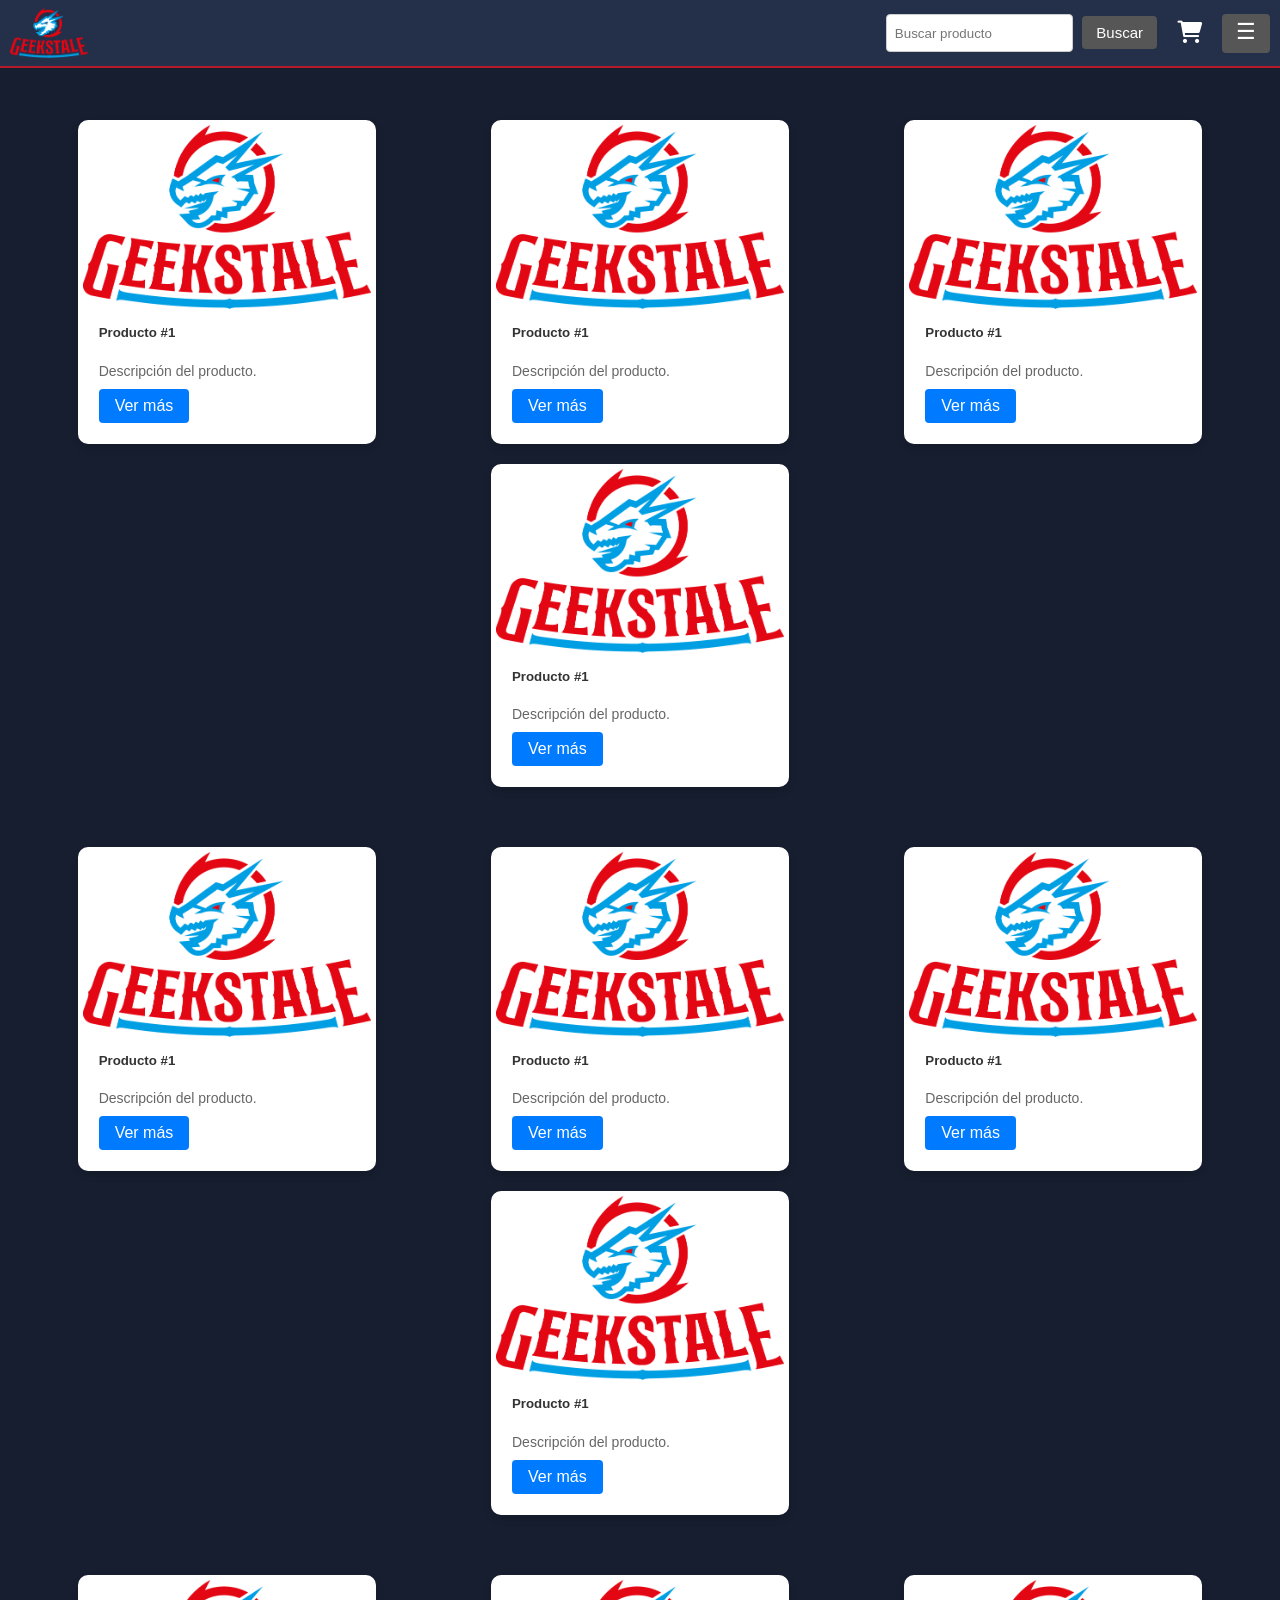
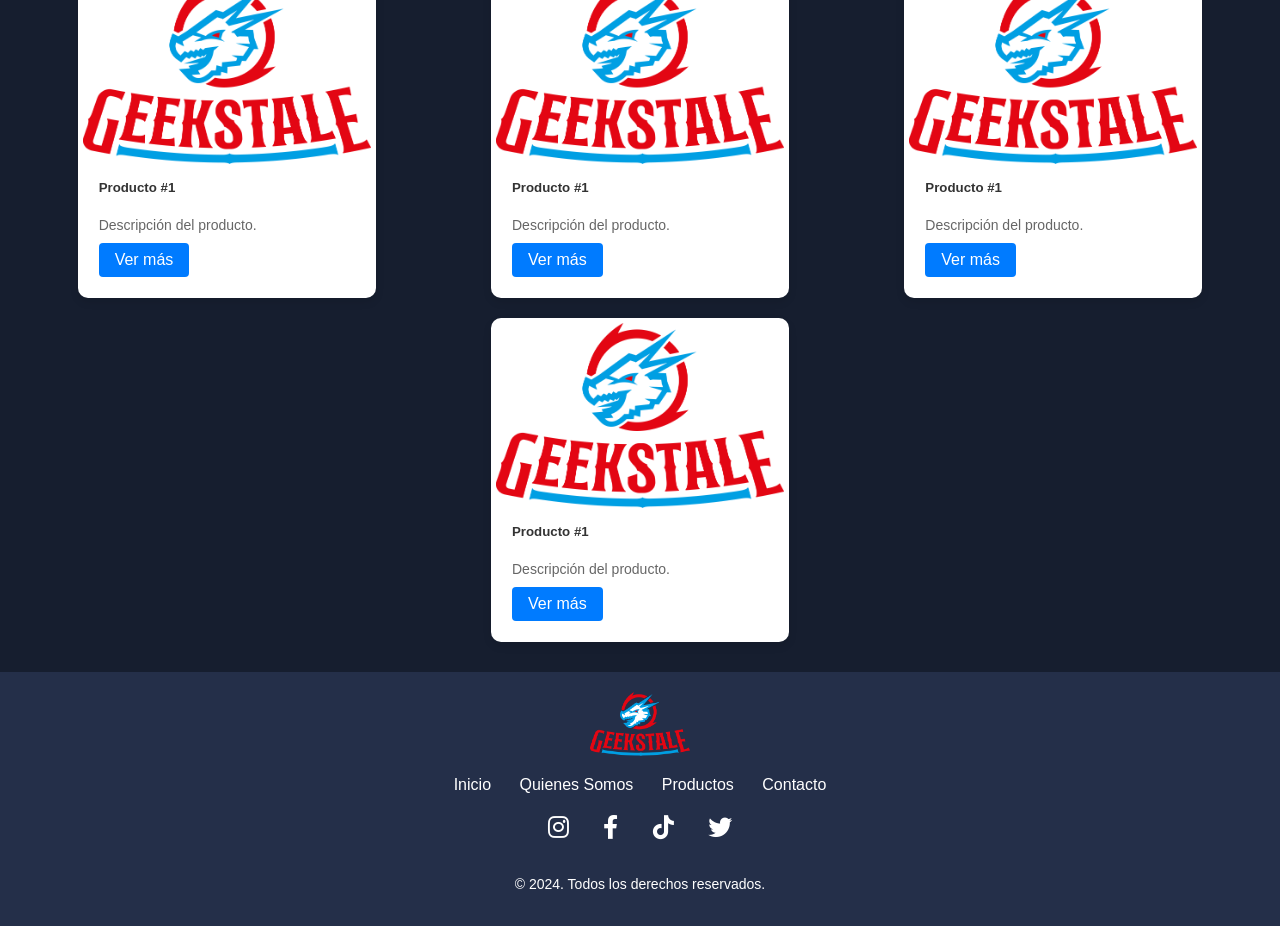
<file: pages/index.html>
<!DOCTYPE html>
<html lang="en">

<head>
    <meta charset="UTF-8">
    <meta name="viewport" content="width=device-width, initial-scale=1.0">
    <title>Geek Stale - Inicio</title>
    <link rel="icon" type="image/png" href="../assets/images/favicon.png">

    <link rel="stylesheet" href="../assets/css/inicio.css">
    <link rel="stylesheet" href="https://cdnjs.cloudflare.com/ajax/libs/font-awesome/6.0.0-beta3/css/all.min.css">
</head>

<body>
    
    <div id="header"></div>

    <main>
        <div class="card-container">
            <div class="card">
                <img src="../assets/images/GEEKSTALE00.png" alt="Product Image" class="card-image">
                <div class="card-content">
                    <h5 class="card-title">Producto #1</h5>
                    <p class="card-description">Descripción del producto.</p>
                    <a href="#" class="card-button">Ver más</a>
                </div>
            </div>

            <div class="card">
                <img src="../assets/images/GEEKSTALE00.png" alt="Product Image" class="card-image">
                <div class="card-content">
                    <h5 class="card-title">Producto #1</h5>
                    <p class="card-description">Descripción del producto.</p>
                    <a href="#" class="card-button">Ver más</a>
                </div>
            </div>

            <div class="card">
                <img src="../assets/images/GEEKSTALE00.png" alt="Product Image" class="card-image">
                <div class="card-content">
                    <h5 class="card-title">Producto #1</h5>
                    <p class="card-description">Descripción del producto.</p>
                    <a href="#" class="card-button">Ver más</a>
                </div>
            </div>

            <div class="card">
                <img src="../assets/images/GEEKSTALE00.png" alt="Product Image" class="card-image">
                <div class="card-content">
                    <h5 class="card-title">Producto #1</h5>
                    <p class="card-description">Descripción del producto.</p>
                    <a href="#" class="card-button">Ver más</a>
                </div>
            </div>


        </div>
        <div class="card-container">
            <div class="card">
                <img src="../assets/images/GEEKSTALE00.png" alt="Product Image" class="card-image">
                <div class="card-content">
                    <h5 class="card-title">Producto #1</h5>
                    <p class="card-description">Descripción del producto.</p>
                    <a href="#" class="card-button">Ver más</a>
                </div>
            </div>

            <div class="card">
                <img src="../assets/images/GEEKSTALE00.png" alt="Product Image" class="card-image">
                <div class="card-content">
                    <h5 class="card-title">Producto #1</h5>
                    <p class="card-description">Descripción del producto.</p>
                    <a href="#" class="card-button">Ver más</a>
                </div>
            </div>

            <div class="card">
                <img src="../assets/images/GEEKSTALE00.png" alt="Product Image" class="card-image">
                <div class="card-content">
                    <h5 class="card-title">Producto #1</h5>
                    <p class="card-description">Descripción del producto.</p>
                    <a href="#" class="card-button">Ver más</a>
                </div>
            </div>

            <div class="card">
                <img src="../assets/images/GEEKSTALE00.png" alt="Product Image" class="card-image">
                <div class="card-content">
                    <h5 class="card-title">Producto #1</h5>
                    <p class="card-description">Descripción del producto.</p>
                    <a href="#" class="card-button">Ver más</a>
                </div>
            </div>


        </div>

        <div class="card-container">
            <div class="card">
                <img src="../assets/images/GEEKSTALE00.png" alt="Product Image" class="card-image">
                <div class="card-content">
                    <h5 class="card-title">Producto #1</h5>
                    <p class="card-description">Descripción del producto.</p>
                    <a href="#" class="card-button">Ver más</a>
                </div>
            </div>

            <div class="card">
                <img src="../assets/images/GEEKSTALE00.png" alt="Product Image" class="card-image">
                <div class="card-content">
                    <h5 class="card-title">Producto #1</h5>
                    <p class="card-description">Descripción del producto.</p>
                    <a href="#" class="card-button">Ver más</a>
                </div>
            </div>

            <div class="card">
                <img src="../assets/images/GEEKSTALE00.png" alt="Product Image" class="card-image">
                <div class="card-content">
                    <h5 class="card-title">Producto #1</h5>
                    <p class="card-description">Descripción del producto.</p>
                    <a href="#" class="card-button">Ver más</a>
                </div>
            </div>

            <div class="card">
                <img src="../assets/images/GEEKSTALE00.png" alt="Product Image" class="card-image">
                <div class="card-content">
                    <h5 class="card-title">Producto #1</h5>
                    <p class="card-description">Descripción del producto.</p>
                    <a href="#" class="card-button">Ver más</a>
                </div>
            </div>


        </div>
    </main>

    <div id="footer"></div>

    <script src="../assets/scripts/inicio.js"></script>
    <script src="../assets/scripts/loadHeaderFooter.js"></script>

</body>

</html>
</file>
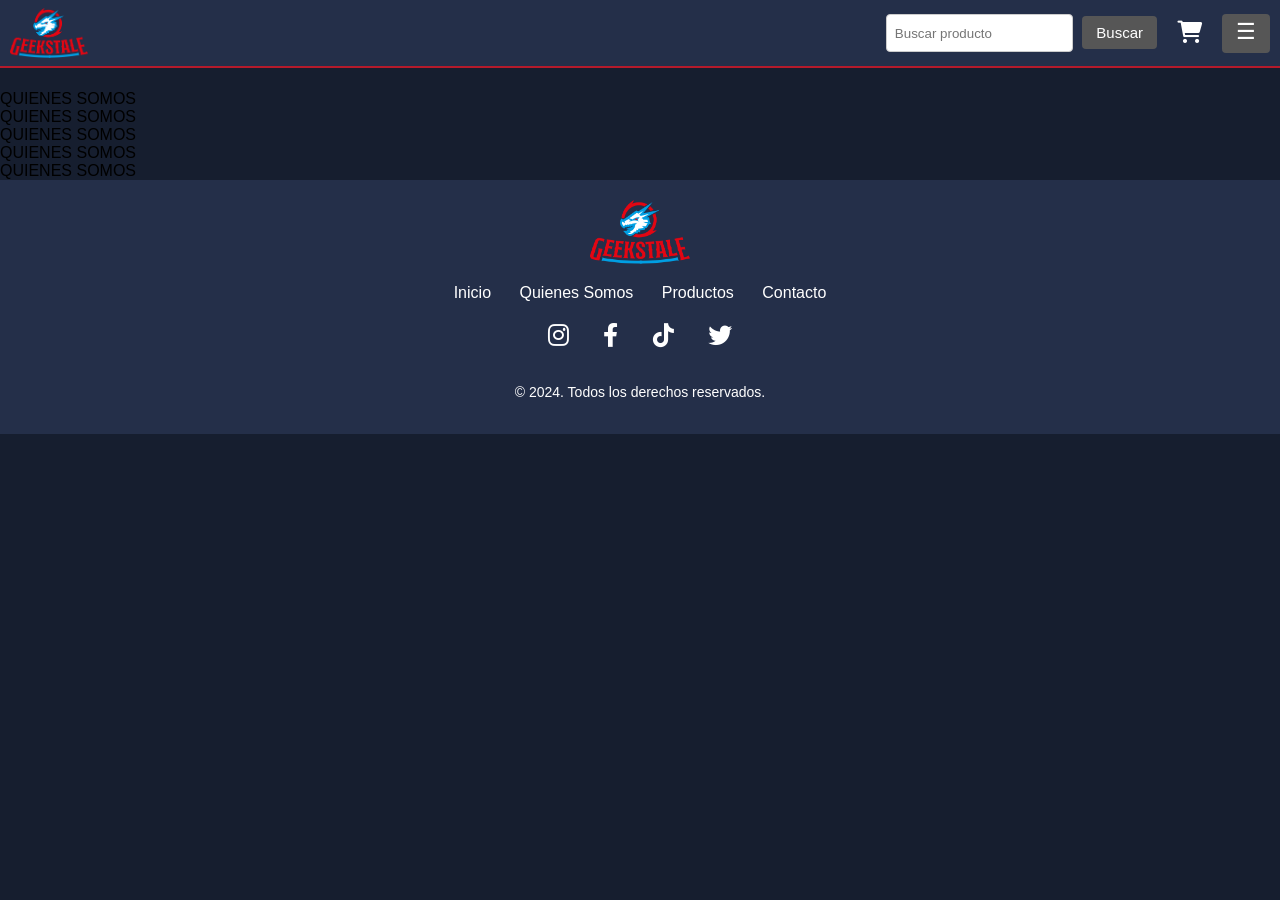
<file: pages/about.html>
<!DOCTYPE html>
<html lang="en">

<head>
    <meta charset="UTF-8">
    <meta name="viewport" content="width=device-width, initial-scale=1.0">
    <title>Geek Stale - Quienes Somos</title>
    <link rel="icon" type="image/png" href="../assets/images/favicon.png">

    <link rel="stylesheet" href="../assets/css/inicio.css">
    <link rel="stylesheet" href="https://cdnjs.cloudflare.com/ajax/libs/font-awesome/6.0.0-beta3/css/all.min.css">
</head>

<body>

    <div id="header"></div>

    <main>
        <div>
            QUIENES SOMOS

        </div>
        <div>
            QUIENES SOMOS

        </div>
        <div>
            QUIENES SOMOS

        </div>
        <div>
            QUIENES SOMOS

        </div>
        <div>
            QUIENES SOMOS

        </div>
    </main>

    <div id="footer"></div>

    <script src="../assets/scripts/inicio.js"></script>
    <script src="../assets/scripts/loadHeaderFooter.js"></script>

</body>

</html>
</file>
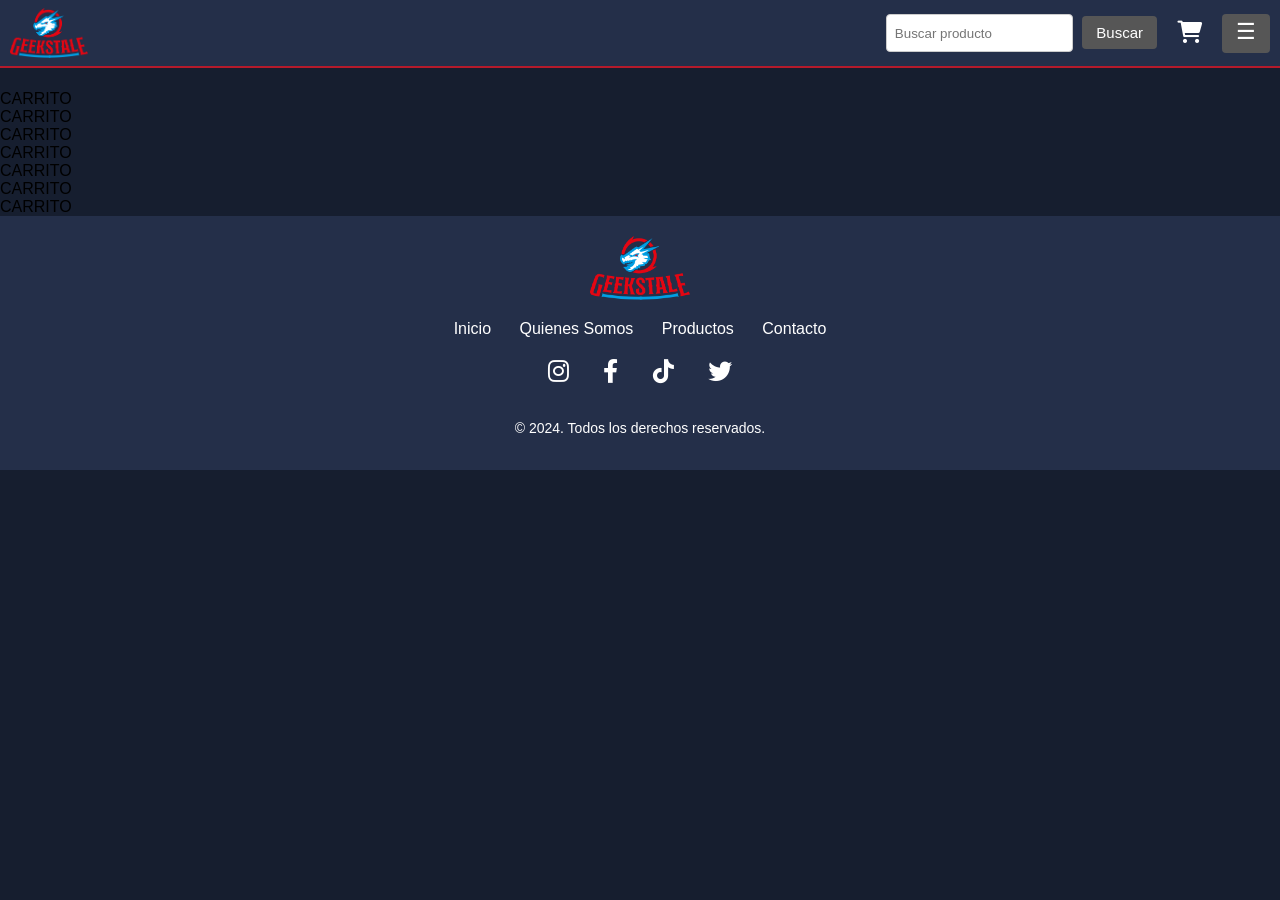
<file: pages/cart.html>
<!DOCTYPE html>
<html lang="en">

<head>
    <meta charset="UTF-8">
    <meta name="viewport" content="width=device-width, initial-scale=1.0">
    <title>Geek Stale - Finalizar Compra</title>
    <link rel="icon" type="image/png" href="../assets/images/favicon.png">

    <link rel="stylesheet" href="../assets/css/inicio.css">
    <link rel="stylesheet" href="https://cdnjs.cloudflare.com/ajax/libs/font-awesome/6.0.0-beta3/css/all.min.css">
</head>

<body>

    <div id="header"></div>

    <main>
        <div>
            CARRITO
        </div>
        <div>
            CARRITO
        </div>
        <div>
            CARRITO
        </div>
        <div>
            CARRITO
        </div>
        <div>
            CARRITO
        </div>
        <div>
            CARRITO
        </div>
        <div>
            CARRITO
        </div>
    </main>

    <div id="footer"></div>

    <script src="../assets/scripts/inicio.js"></script>
    <script src="../assets/scripts/loadHeaderFooter.js"></script>

</body>

</html>
</file>
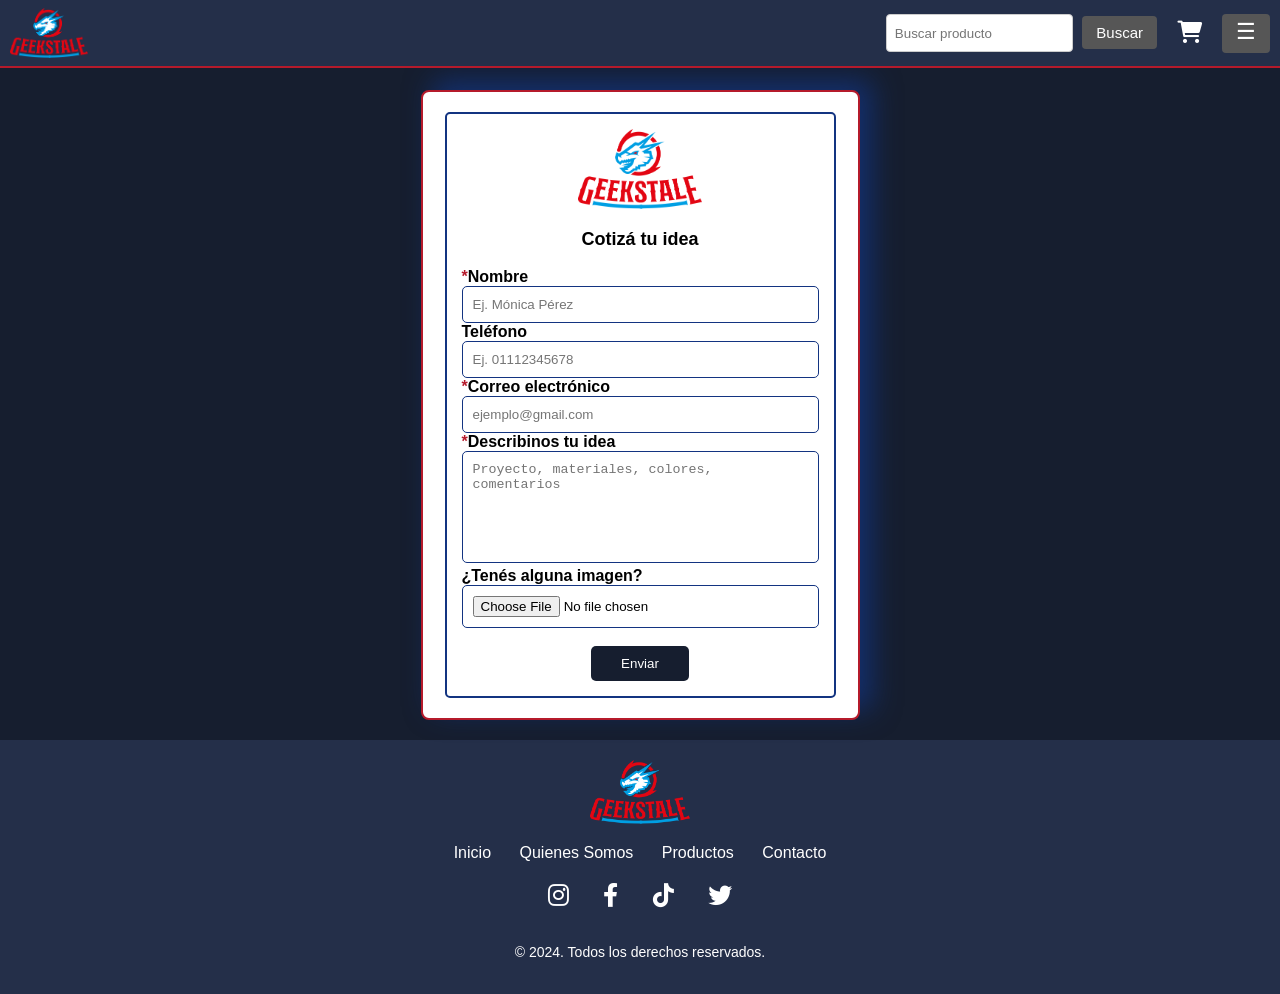
<file: pages/contact.html>
<!DOCTYPE html>
<html lang="en">

<head>
    <meta charset="UTF-8">
    <meta name="viewport" content="width=device-width, initial-scale=1.0">
    <title>Geek Stale - Contacto</title>
    <link rel="icon" type="image/png" href="../assets/images/favicon.png">

    <link rel="stylesheet" href="../assets/css/inicio.css">
    <link rel="stylesheet" href="../assets/css/contacto.css">
    <link rel="stylesheet" href="https://cdnjs.cloudflare.com/ajax/libs/font-awesome/6.0.0-beta3/css/all.min.css">
</head>

<body>

    <div id="header"></div>

    <main>
        <div class="container">
            <div class="formulario">
                <form>
                    <fieldset>
                       
                            <img src="../assets/images/GEEKSTALE00.png" class="logoForm" alt="GeekStale Logo">
                            <div class="titulo">
                                <p>Cotizá tu idea</p>
                            </div>
                            <div class="formAreas">
                                <div class="form">
                                    <label for="name"><span class="obligatorio">*</span>Nombre </label>
                                    <input id="name" class="input" name="name" placeholder="Ej. Mónica Pérez">

                                    <label for="telefono">Teléfono</label>
                                    <input type="tel" id="telefono" class="input" name="telefono" placeholder="Ej. 01112345678">

                                    <label for="email"><span class="obligatorio">*</span>Correo electrónico </label>
                                    <input type="email" id="email" class="input" placeholder="ejemplo@gmail.com" required>

                                    <label for="message"><span class="obligatorio">*</span>Describinos tu idea </label>
                                    <textarea id="message" cols="40" rows="6" maxlength="250" 
                                        placeholder="Proyecto, materiales, colores, comentarios" required></textarea>


                                    <label for="imagen">¿Tenés alguna imagen?</label>
                                    <input type="file" id="imagen" class="input" name="imagen" accept="image/*"><br><br>

                                </div>
                                <div class="boton">
                                    <input type="submit" value="Enviar" class="enviar-btn">

                                </div>
                            </div>


                            <script>
                                window.onload = function () {
                                    (function (d, script) {
                                        script = d.createElement('script');
                                        script.type = 'text/javascript';
                                        script.async = true;
                                        script.src = 'https://w.app/widget-v1/7CkqyL.js';
                                        d.getElementsByTagName('head')[0].appendChild(script);
                                    }(document));
                                };
                            </script>

                    </fieldset>

                </form>

            </div>
        </div>
    </main>

    <div id="footer"></div>

    <script src="../assets/scripts/inicio.js"></script>
    <script src="../assets/scripts/loadHeaderFooter.js"></script>

</body>

</html>
</file>
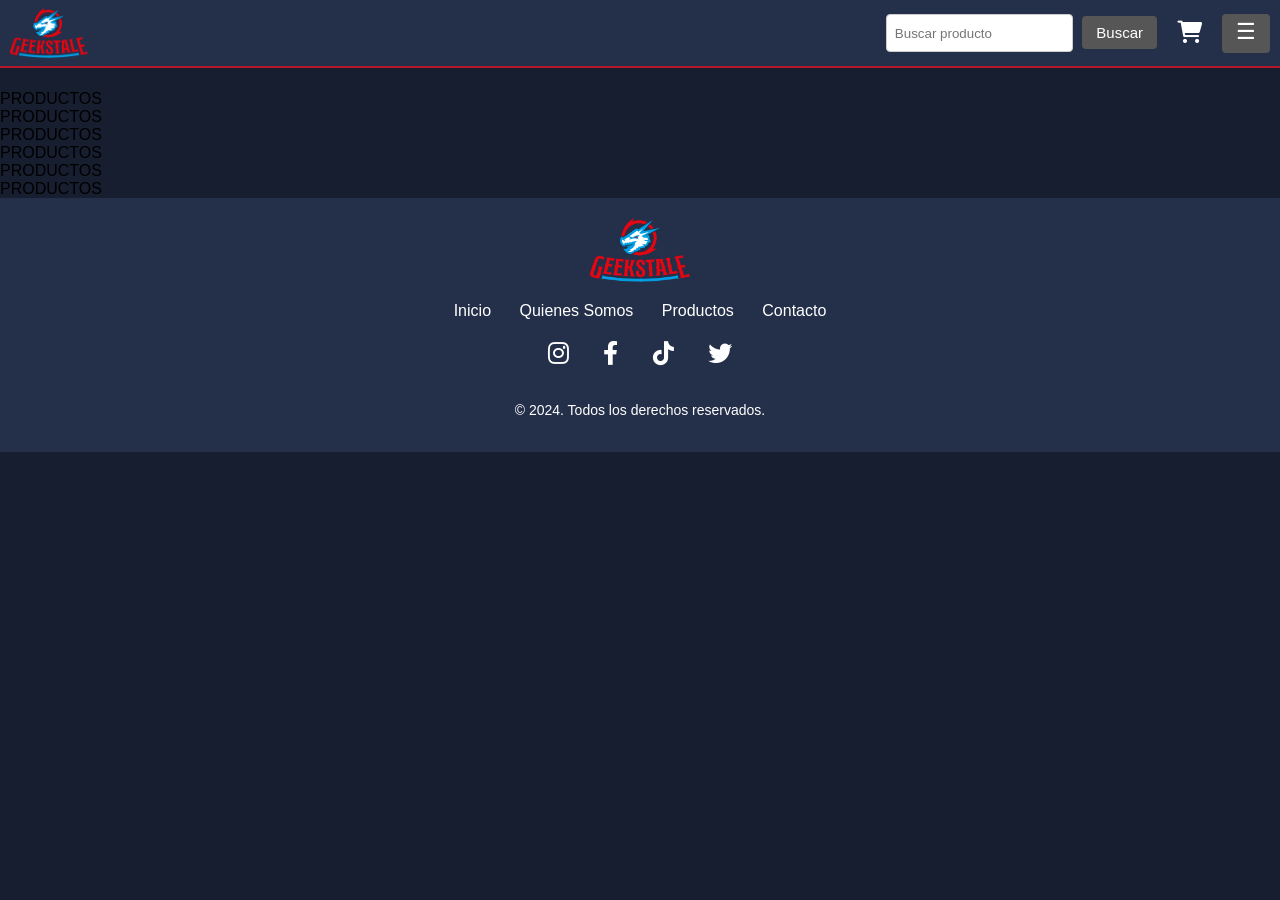
<file: pages/products.html>
<!DOCTYPE html>
<html lang="en">

<head>
    <meta charset="UTF-8">
    <meta name="viewport" content="width=device-width, initial-scale=1.0">
    <title>Geek Stale - Productos</title>
    <link rel="icon" type="image/png" href="../assets/images/favicon.png">

    <link rel="stylesheet" href="../assets/css/inicio.css">
    <link rel="stylesheet" href="https://cdnjs.cloudflare.com/ajax/libs/font-awesome/6.0.0-beta3/css/all.min.css">
</head>

<body>

    <div id="header"></div>

    <main>
        <div>
          PRODUCTOS
        </div>
        <div>
            PRODUCTOS
          </div>
          <div>
            PRODUCTOS
          </div>
          <div>
            PRODUCTOS
          </div>
          <div>
            PRODUCTOS
          </div>
          <div>
            PRODUCTOS
          </div>
    </main>

    <div id="footer"></div>

    <script src="../assets/scripts/inicio.js"></script>
    <script src="../assets/scripts/loadHeaderFooter.js"></script>

</body>

</html>
</file>
<file: assets/css/inicio.css>
body {
    margin: 0;
    padding-top: 90px;
    font-family: 'Arial', sans-serif;
    background-color: #161E2F;
}

/* Header */

.custom-navbar {
    background-color: #242F49;
    padding: 8px 0px;
    display: flex;
    justify-content: space-between;
    align-items: center;
    border-bottom: 2.5px solid #B51A2B;
    position: fixed;
    top: 0;
    width: 100%;
    z-index: 1000;
}

.custom-navbar .logo {
    height: 50px;
    margin-left: 10px;
}

.nav-extras a, .button-burguer {
    color: white;
    text-decoration: none;
}

.nav-extras {
    display: flex;
    align-items: center;
    margin-right: 10px;
}

.input-control {
    padding: 8px;
    border: 1px solid #ccc;
    border-radius: 4px;
    height: 20px;
    margin-right: 5px;
}

.button-custom {
    padding: 8px 14px;
    background-color: #565656;
    color: white;
    border: none;
    border-radius: 4px;
    cursor: pointer;
    font-size: 15px;
}

.button-burguer {
    padding: 5px 14px;
    background-color: #565656;
    color: white;
    border: none;
    border-radius: 4px;
    cursor: pointer;
    font-size: 22px;
    padding-bottom: 8px;
}

.cart-icon{
    font-size: 22px;
    margin: 0px 20px;
}

.button-custom:hover, .button-burguer:hover {
    background-color: #242F49;
}

.custom-sidebar {
    height: 100%;
    width: 0;
    position: fixed;
    z-index: 1001;
    top: 0;
    left: 0;
    background-color: #111;
    overflow-x: hidden;
    transition: 0.7s;
    padding-top: 60px;
}

.custom-sidebar a, .custom-sidebar .close-button {
    padding: 15px 8px 8px 32px;
    text-decoration: none;
    font-size: 22px;
    color: #818181;
    display: block;
}

.custom-sidebar .close-button {
    position: absolute;
    top: 0;
    right: 25px;
    font-size: 36px;
    margin-left: 50px;
}

/* HEADER */

/* FOOTER */

footer {
    background-color: #242F49;
    color: white;
    text-align: center;
    padding: 20px 0;
    width: 100%;
}

.footer-content {
    display: flex;
    flex-direction: column;
    align-items: center;
    justify-content: center;
}

.footer-logo {
    width: 100px;
    margin-bottom: 20px;
}

.footer-nav {
    margin-bottom: 20px;
}

.footer-nav a {
    margin: 0 12px;
    color: white;
    text-decoration: none;
}

.social-media {
    margin-bottom: 20px;
}

.social-icon {
    color: white;
    margin: 0 15px;
    font-size: 24px;
}

.copy-right {
    font-size: 14px;
}

.social-icon i {
    transition: color 0.3s;
}

.social-icon:hover i {
    color: #B51A2B;
}

/* FOOTER */

/* MAIN - INICIO */

.card-container {
    display: flex;
    flex-wrap: wrap;
    justify-content: space-around;
    padding: 20px;
}

.card {
    width: 18rem;
    background-color: white;
    box-shadow: 0 4px 8px rgba(0,0,0,0.1);
    margin: 10px;
    transition: transform 0.3s ease-in-out;
    border-radius: 10px;
    padding: 5px;
}

.card:hover {
    transform: scale(1.05);
}

.card-image {
    width: 100%;
    height: auto;
    display: block;
}

.card-content {
    padding: 16px;
}

.card-title, .card-description, .card-button {
    margin-top: 0;
    color: #333;
}

.card-description {
    color: #666;
    font-size: 14px;
    margin: 10px 0;
}

.card-button {
    display: inline-block;
    padding: 8px 16px;
    background-color: #007BFF;
    color: white;
    text-align: center;
    text-decoration: none;
    border-radius: 4px;
    cursor: pointer;
}

.card-button:hover {
    background-color: #0056b3;
}

/* MAIN - INICIO */
</file>
<file: assets/css/contacto.css>
.logoForm {
    height: 80px;
    display: block;
    margin: 0 auto 20px;
}

.formulario {
    background-color: #fff;
    border-radius: 8px;
    box-shadow: 12px -10px 28px 0px rgba(19,52,129,0.76);
    padding: 20px;
    border: 2px solid #B51A2B;

}

.container {
   
    display: flex;
    justify-content: center;
    align-items: center;
    padding-bottom: 20px;
}

fieldset {
    border: 2px solid;
    border-radius: 5px;
    border-color: #133481;
    padding: 15px;
}

form p {
    font-size: 18px;
    display: flex;
    justify-content: center;
    font-weight: bold;
}



label {
    display: block;
    font-weight: bold;
}

.obligatorio {
    color: #B51A2B;
}

.input,
textarea {
    width: 100%;
    padding: 10px;
    border: 1px solid #133481;
    border-radius: 5px;
    box-sizing: border-box;
}

textarea {
    resize: none;
}
.boton {
    display: flex;
    justify-content: center;
}
.enviar-btn {
    display: flex;
    justify-content: center;
    background-color: #161E2F;
    color: #fff;
    border: none;
    padding: 10px 30px;
    border-radius: 5px;
}

.enviar-btn:hover {
    background-color: #007BFF;
}
</file>
